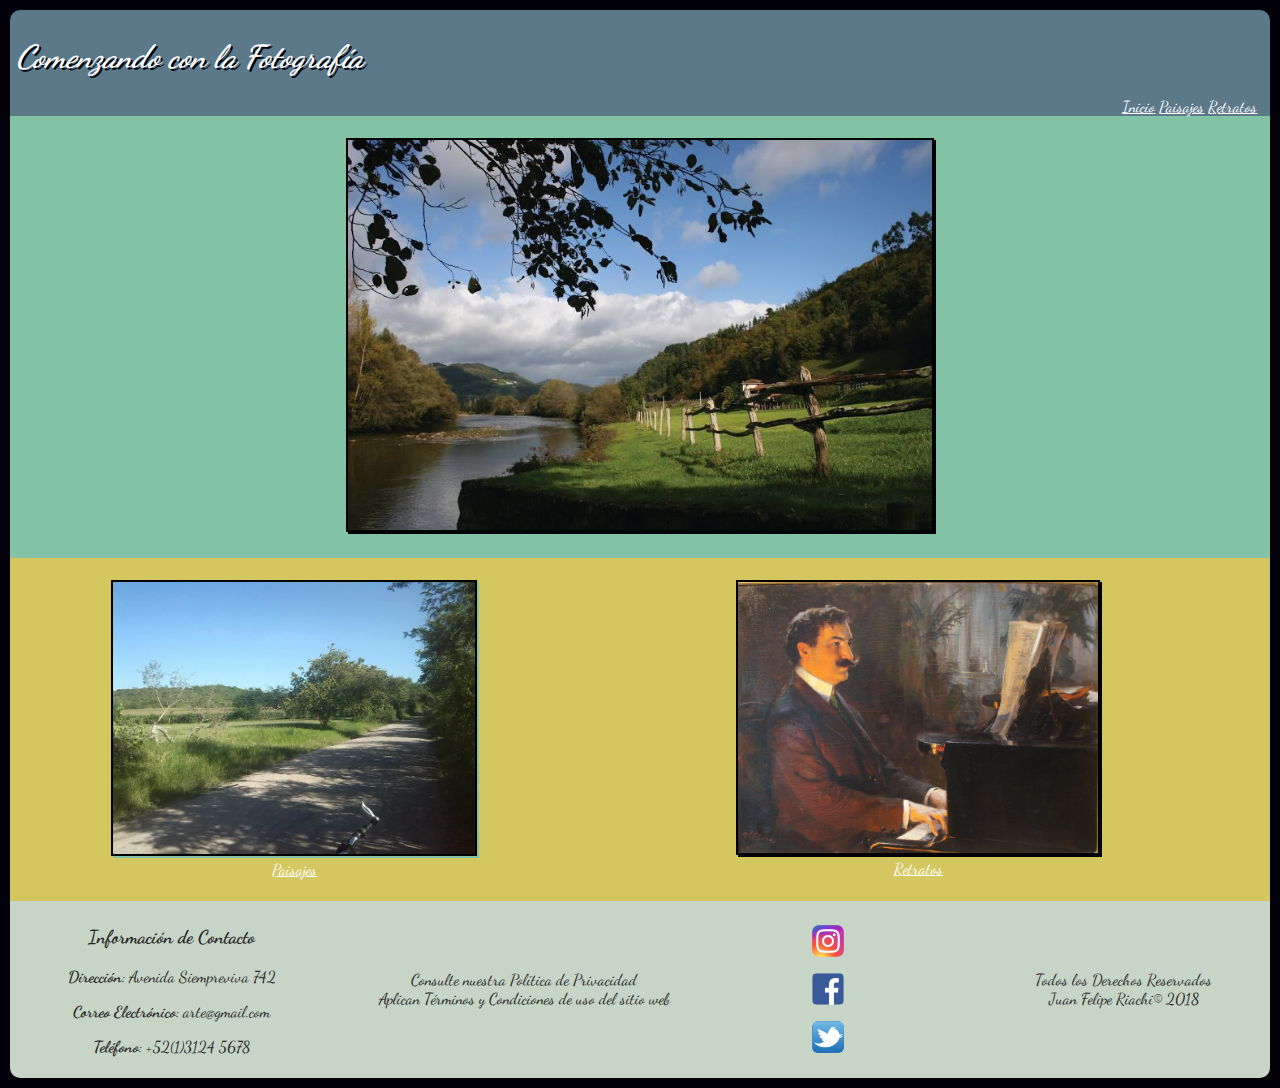
<file: index.html>
<!DOCTYPE html>
<html>
  <head>
    <meta charset="utf-8">
    <meta name="author" content="Juan Felipe Riachi">
    <meta name="description" content="proyecto_final_css">
    <meta name="viewport" content="width=device-width, user-scalable=no initial-scale=1.0">
    <link rel="stylesheet" href="css/estilos.css">
    <link href="https://fonts.googleapis.com/css?family=Dancing+Script" rel="stylesheet">
    <title>Proyecto Final CSS</title>
  </head>
  <body>
    <div class="contenido">
      <header>
        <head>
          <h1>Comenzando con la Fotografía</h1>
        <nav>
          <a href="../proyecto_final_css/index.html" id="inicio" target="_blank">Inicio</a>
          <a href="../proyecto_final_css/paisajes.html" id="paisajes" target="_blank">Paisajes</a>
          <a href="../proyecto_final_css/retratos.html" id="retratos" target="_blank">Retratos</a>
        </nav>
        </head>
      </header>
      <div id="imagen1">
        <figure>
          <figcaption>Imagen 1</figcaption>
            <img src="img/imagen1.jpg" title="imagen1" width="50%">
        </figure>
      </div>
      <div class="contenedor1">
          <div class="imagen2">
            <figure>
              <figcaption>Imagenes 2</figcaption>
                <img src="img/imagen2.jpg" title="imagen2" width="76%"><br/><a href="../proyecto_final_css/paisajes.html">Paisajes</a>
            </figure>
          </div>
          <div class="imagen3">
            <figure>
              <figcaption>Imagen 3</figcaption>
                <img src="img/imagen3.jpeg" title="imagen3" width="59%"><br/><a href="../proyecto_final_css/retratos.html" id="retratos">Retratos</a>
            </figure>
          </div>
      </div>
    </div>
  </body>
  <footer>
    <div class="contenedor2">
      <div class="contacto">
        <h3><strong>Información de Contacto</strong></h3>
        <p><strong>Dirección</strong>: Avenida Siempreviva 742
        <p><strong>Correo Electrónico</strong>: arte@gmail.com</p>
        <p><strong>Teléfono</strong>: +52(1)3124 5678</p>
      </div>
      <div class="terminos">
        <p>Consulte nuestra Política de Privacidad<br/>Aplican Términos y Condiciones de uso del sitio web</p>
      </div>
      <div class="redes_sociales">
        <a href="https://www.instagram.com/galeriaelgato/?hl=es-la" target="_blank">
          <figure>
            <figcaption>linkedinlogo</figcaption>
            <img src="img/instalogo.png" alt="perfil_linkedin" width="100%"></a>
          </figure>
        <a href="https://www.facebook.com/galerialourdessosa/" target="_blank">
          <figure>
            <figcaption>facebooklogo</figcaption>
            <img src="img/facebooklogo.png" alt="perfil_facebook" width="100%"></a>
          </figure>
        <a href="https://twitter.com/SmartGalleryBA">
          <figure>
            <figcaption>twitterlogo</figcaption>
            <img src="img/twitterlogo.png" alt="perfil_twitter" width="100%">
          </figure>
        </a>
      </div>
      <div class="derechos">
        <p>Todos los Derechos Reservados<br/>Juan Felipe Riachi© 2018</p>
      </div>
    </div>
  </footer>
</html>
</file>
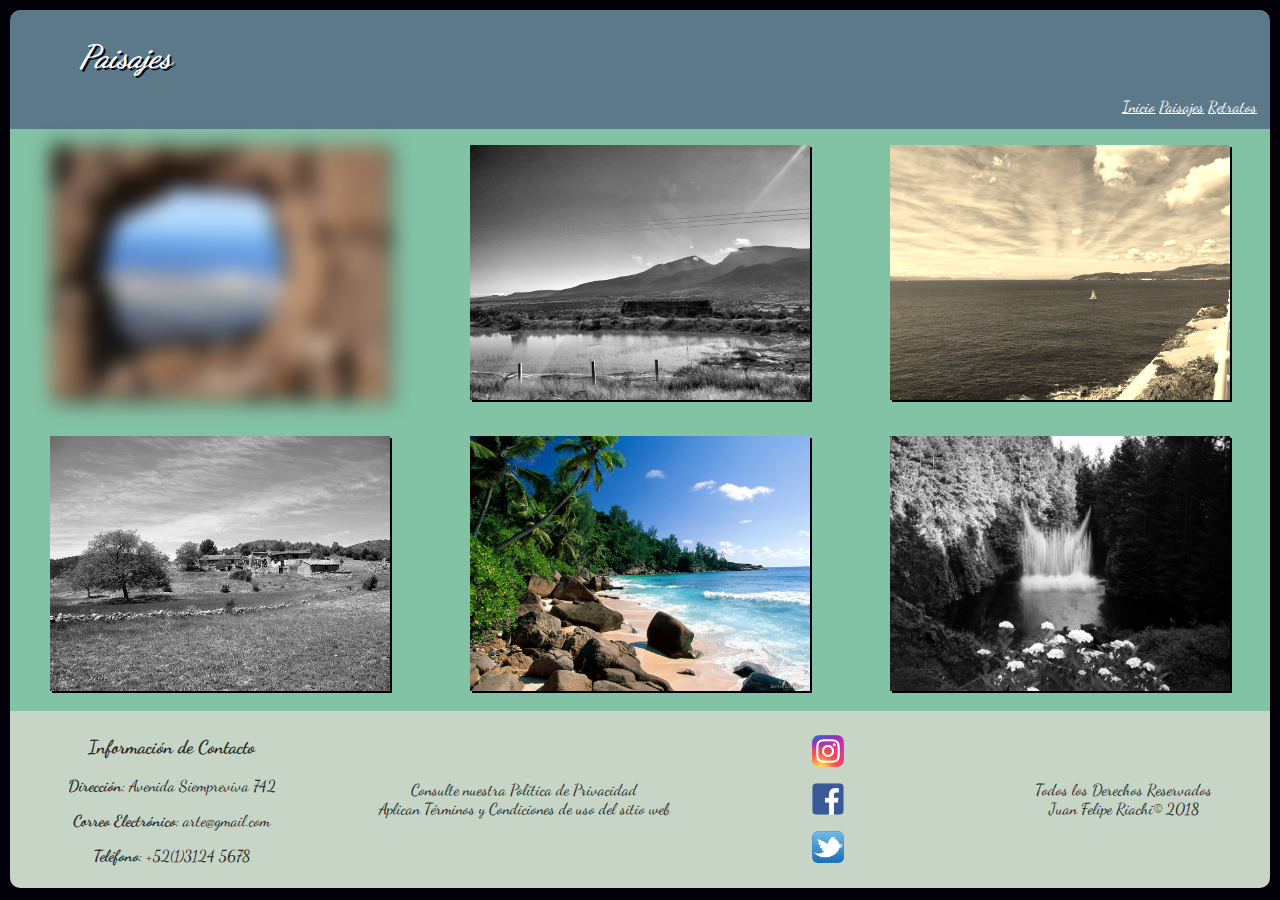
<file: paisajes.html>
<!DOCTYPE html>
<html>
  <head>
    <meta charset="utf-8">
    <meta name="author" content="Juan Felipe Riachi">
    <meta name="description" content="proyecto_final_css">
    <meta name="viewport" content="width=device-width, user-scalable=no initial-scale=1.0">
    <link rel="stylesheet" href="css/paisajes.css">
    <link href="https://fonts.googleapis.com/css?family=Dancing+Script" rel="stylesheet">
    <title>Proyecto Final CSS</title>
  </head>
  <body>
      <header>
        <head>
          <h1>Paisajes</h1>
        <nav>
          <a href="../proyecto_final_css/index.html" id="inicio" target="_blank">Inicio</a>
          <a href="../proyecto_final_css/paisajes.html" id="paisajes" target="_blank">Paisajes</a>
          <a href="../proyecto_final_css/retratos.html" id="retratos" target="_blank">Retratos</a>
        </nav>
        </head>
      </header>
      <div class="galeria1">
        <div class="paisaje1">
          <figure>
            <figcaption>Paisaje 1</figcaption>
            <img src="img/paisajes/paisaje1.jpg" title="paisaje_1" width="100%">
          </figure>
        </div>
        <div class="paisaje2">
          <figure>
            <figcaption>Paisaje 2</figcaption>
            <img src="img/paisajes/paisaje2.jpg" title="paisaje_2" width="100%">
          </figure>
        </div>
        <div class="paisaje3">
          <figure>
            <figcaption>Paisaje 3</figcaption>
            <img src="img/paisajes/paisaje3.jpeg" title="paisaje_3" width="100%">
          </figure>
        </div>
      </div>
      <div class="galeria2">
        <div class="paisaje4">
          <figure>
            <figcaption>Paisaje 4</figcaption>
            <img src="img/paisajes/paisaje4.jpg" title="paisaje_4" width="100%">
          </figure>
        </div>
        <div class="paisaje5">
          <figure>
            <figcaption>Paisaje 5</figcaption>
            <img src="img/paisajes/paisaje5.jpeg" title="paisaje_5" width="100%">
          </figure>
        </div>
        <div class="paisaje6">
          <figure>
            <figcaption>Paisaje 6</figcaption>
            <img src="img/paisajes/paisaje6.jpg" title="paisaje_6" width="100%">
          </figure>
        </div>
      </div>
  </body>
  <footer>
    <div class="contenedor2">
      <div class="contacto">
        <h3><strong>Información de Contacto</strong></h3>
        <p><strong>Dirección</strong>: Avenida Siempreviva 742
        <p><strong>Correo Electrónico</strong>: arte@gmail.com</p>
        <p><strong>Teléfono</strong>: +52(1)3124 5678</p>
      </div>
      <div class="terminos">
        <p>Consulte nuestra Política de Privacidad<br/>Aplican Términos y Condiciones de uso del sitio web</p>
      </div>
      <div class="redes_sociales">
        <a href="https://www.instagram.com/galeriaelgato/?hl=es-la" target="_blank"> <!-- todos los derechos y contenido de esta red social pertenecen a la galería el gato. Se utiliza el vinculo únicamente para efectos del presente ejercicio-->
          <figure>
            <figcaption>linkedinlogo</figcaption>
            <img src="img/instalogo.png" alt="perfil_linkedin" width="100%"></a>
          </figure>
        <a href="https://www.facebook.com/galerialourdessosa/" target="_blank">  <!-- todos los derechos y contenido de esta red social pertenecen a la galería Lourdesossa. Se utiliza el vinculo únicamente para efectos del presente ejercicio-->
          <figure>
            <figcaption>facebooklogo</figcaption>
            <img src="img/facebooklogo.png" alt="perfil_facebook" width="100%"></a>
          </figure>
        <a href="https://twitter.com/SmartGalleryBA"> <!-- todos los derechos y contenido de esta red social pertenecen a la galería SmartGalleryBA. Se utiliza el vinculo únicamente para efectos del presente ejercicio-->
          <figure>
            <figcaption>twitterlogo</figcaption>
            <img src="img/twitterlogo.png" alt="perfil_twitter" width="100%">
          </figure>
        </a>
      </div>
      <div class="derechos">
        <p>Todos los Derechos Reservados<br/>Juan Felipe Riachi© 2018</p>
      </div>
    </div>
  </footer>
</html>
</file>
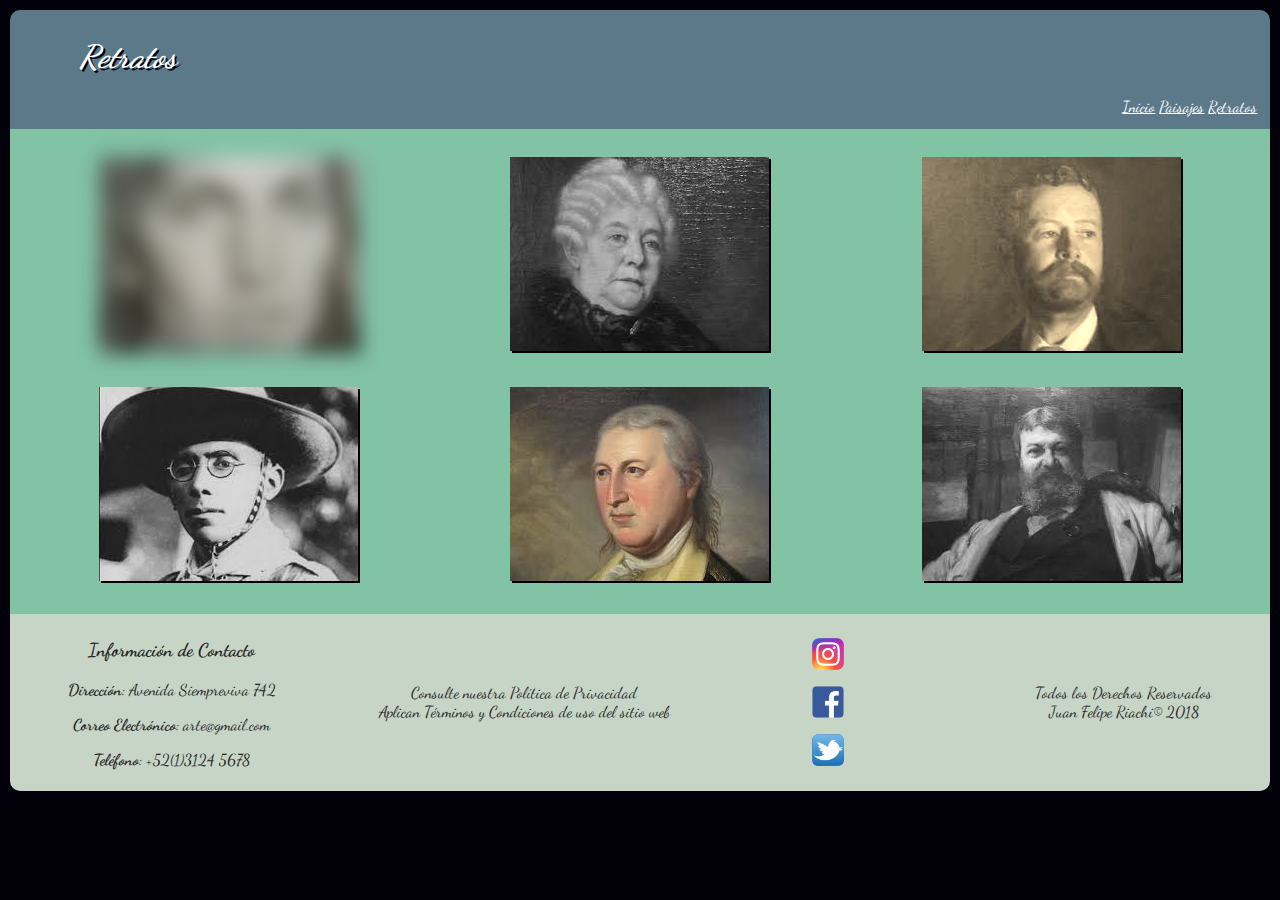
<file: retratos.html>
<!DOCTYPE html>
<html>
  <head>
    <meta charset="utf-8">
    <meta name="author" content="Juan Felipe Riachi">
    <meta name="description" content="proyecto_final_css">
    <meta name="viewport" content="width=device-width, user-scalable=no initial-scale=1.0">
    <link rel="stylesheet" href="css/retratos.css">
    <link href="https://fonts.googleapis.com/css?family=Dancing+Script" rel="stylesheet">
    <title>Proyecto Final CSS</title>
  </head>
  <body>
      <header>
        <head>
          <h1>Retratos</h1>
        <nav>
          <a href="../proyecto_final_css/index.html" id="inicio" target="_blank">Inicio</a>
          <a href="../proyecto_final_css/paisajes.html" id="paisajes" target="_blank">Paisajes</a>
          <a href="../proyecto_final_css/retratos.html" id="retratos" target="_blank">Retratos</a>
        </nav>
        </head>
      </header>
      <div class="contenedor1">
        <div class="retrato1">
          <figure>
            <figcaption>Retrato 1</figcaption>
            <img src="img/retratos/retrato1.jpeg" title="retrato_1" width="100%">
          </figure>
        </div>
        <div class="retrato2">
          <figure>
            <figcaption>Retrato 2</figcaption>
            <img src="img/retratos/retrato2.jpeg" title="retrato_2" width="100%">
          </figure>
        </div>
        <div class="retrato3">
          <figure>
            <figcaption>Retrato 3</figcaption>
            <img src="img/retratos/retrato3.jpeg" title="retrato_3" width="100%">
          </figure>
        </div>
        <div class="retrato4">
          <figure>
            <figcaption>Retrato 4</figcaption>
            <img src="img/retratos/retrato4.jpeg" title="retrato_4" width="100%">
          </figure>
        </div>
        <div class="retrato5">
          <figure>
            <figcaption>Retrato 5</figcaption>
            <img src="img/retratos/retrato5.jpeg" title="retrato_5" width="100%">
          </figure>
        </div>
        <div class="retrato6">
          <figure>
            <figcaption>Retrato 6</figcaption>
            <img src="img/retratos/retrato6.jpeg" title="retrato_6" width="100%">
          </figure>
        </div>
      </div>
  </body>
  <footer>
    <div class="contenedor2">
      <div class="contacto">
        <h3><strong>Información de Contacto</strong></h3>
        <p><strong>Dirección</strong>: Avenida Siempreviva 742
        <p><strong>Correo Electrónico</strong>: arte@gmail.com</p>
        <p><strong>Teléfono</strong>: +52(1)3124 5678</p>
      </div>
      <div class="terminos">
        <p>Consulte nuestra Política de Privacidad<br/>Aplican Términos y Condiciones de uso del sitio web</p>
      </div>
      <div class="redes_sociales">
        <a href="https://www.instagram.com/galeriaelgato/?hl=es-la" target="_blank">
          <figure>
            <figcaption>linkedinlogo</figcaption>
            <img src="img/instalogo.png" alt="perfil_linkedin" width="100%"></a>
          </figure>
        <a href="https://www.facebook.com/galerialourdessosa/" target="_blank">
          <figure>
            <figcaption>facebooklogo</figcaption>
            <img src="img/facebooklogo.png" alt="perfil_facebook" width="100%"></a>
          </figure>
        <a href="https://twitter.com/SmartGalleryBA">
          <figure>
            <figcaption>twitterlogo</figcaption>
            <img src="img/twitterlogo.png" alt="perfil_twitter" width="100%"></a>
          </figure>
      </div>
      <div class="derechos">
        <p>Todos los Derechos Reservados<br/>Juan Felipe Riachi© 2018</p>
      </div>
    </div>
  </footer>
</html>
</file>
<file: css/estilos.css>
@-webkit-keyframes slidein{
  0%{
    margin-top: 150%;
    width: 300%
  }
  60%{
    margin-top: 80%;
    width: 200%
  }
  100%{
    margin-top: -5%;
    width: 100%
  }
}


body{
  margin: 10px;
  background-color: #02010a;
}

img{
  box-shadow: 2px 2px #02010a;
}

header{
  background-color: #5b7989;
  color: white;
  border-radius: 10px 10px 0 0;
  text-align: left;
  padding-left: 0.5%;
  padding-top: 0.5%;
}
header h1{
  font-size: 2em;
  font-family: "Dancing Script";
  font-style: italic;
  text-shadow: 2px 2px #02010a;
  text-decoration: none;
  animation: slidein 0.5s;
}

@media (min-width:300px) and (max-width:720px)/*movil*/ {
  header{
    text-align: center;
  }
}

nav {
  font-family: "Dancing Script";
  text-align: right;
  padding-right: 1%;
}

@media (min-width:300px) and (max-width:720px)/*movil*/ {
  nav{
    text-align: center;
  }
}

a {
  color: white;
  text-align: right;
}

a:visited {
  color: white;
}

figcaption {
  display: none;
}

#imagen1 {
  text-align: center;
  background-color: #82c3a6;
  padding: 0.5%;
}

#imagen1 img{
  border: solid 2px black;
}

.contenedor1{
  padding: 0.5%;
  background-color: #d5c75f;
  display: flex;
  flex-direction: row;
  justify-content: space-around;
  font-family: "Dancing Script";
  color: white;
  text-align: center;
}

@media (min-width:300px) and (max-width:720px)/*movil*/{
  .contenedor1{
    display: flex;
    flex-direction: column;
  }
}

.contenedor1 img{
  border: solid 2px black;
}

.imagen2 img{
  box-shadow: 2px 2px #82c3a6;
}

.imagen2:hover{
  transform: rotate(10deg);
}

.imagen3 img{
  box-shadow: #82c3a6;
}

.imagen3:hover img{
  transform: translate(20px,-5px);
}

footer{
  background-color: #C6d5c5;
  padding: 0.5%;
  border-radius: 0px 0px 10px 10px;
  font-family: "Dancing Script";
  color: #262626;
  text-align: center;
}

footer img{
  box-shadow: none;
  border-radius: 5px;
}

.contenedor2{
  display: flex;
  flex-direction: row;
  flex-wrap: nowrap;
  align-items: center;
  justify-content: space-around;
}

@media (min-width:300px) and (max-width:720px)/*movil*/{
  .contenedor2{
    display: flex;
    flex-direction: column;
  }
}

.redes_sociales{
  width: 10em;
}

.redes_sociales img{
  width: 2em;
  margin-right: 0px;
  display: flex;
  align-self: center;
}
</file>
<file: css/paisajes.css>
@-webkit-keyframes slidein{
  0%{
    margin-top: 150%;
    width: 300%
  }
  60%{
    margin-top: 80%;
    width: 200%
  }
  100%{
    margin-top: -5%;
    width: 100%
  }
}


body{
  margin: 10px;
  background-color: #02010a;
}

img{
  box-shadow: 2px 2px #02010a;
}

header{
  background-color: #5b7989;
  color: white;
  border-radius: 10px 10px 0 0;
  text-align: left;
  padding-left: 0.5%;
  padding-top: 0.5%;
}
header h1{
  font-size: 2em;
  font-family: "Dancing Script";
  font-style: italic;
  text-shadow: 2px 2px #02010a;
  text-decoration: none;
  padding-left: 5%;
  animation: slidein 0.5s;
}

@media (min-width:300px) and (max-width:720px)/*movil*/ {
  header{
    text-align: center;
  }
}

nav {
  font-family: "Dancing Script";
  text-align: right;
  padding-right: 1%;
  padding-bottom: 1%;
}

@media (min-width:300px) and (max-width:720px)/*movil*/ {
  nav{
    text-align: center;
  }
}

a {
  color: white;
  text-align: right;
}

a:visited {
  color: white;
}

figcaption {
  display: none;
}

.galeria1{
  display: flex;
  background-color: #82c3a6;
  justify-content: space-around;
}

@media (min-width:300px) and (max-width:720px)/*movil*/{
  .galeria1 {
    display: sflex;
    flex-direction: column;
  }
}

.galeria2{
  display: flex;
  background-color: #82c3a6;
  justify-content: space-around;
}

@media (min-width:300px) and (max-width:720px)/*movil*/{
  .galeria2 {
    display: flex;
    flex-direction: column;
  }
}

.paisaje1 img{
    -webkit-filter: blur(10px);
    filter: blur(10px);
}

.paisaje2 img{
  -webkit-filter: grayscale (100%);
  filter: grayscale(100%);
}

.paisaje3 img{
  -webkit-filter: sepia(90%);
  filter: sepia(90%);
}

.paisaje4 img{
  -webkit-filter: grayscale (100%);
  filter: grayscale(100%);
}

.paisaje6 img{
  -webkit-filter: grayscale (100%);
  filter: grayscale(100%);
}

footer{
  background-color: #C6d5c5;
  padding: 0.5%;
  border-radius: 0px 0px 10px 10px;
  font-family: "Dancing Script";
  color: #262626;
  text-align: center;
}

footer img{
  box-shadow: none;
  border-radius: 5px;
}

.contenedor2{
  display: flex;
  flex-direction: row;
  flex-wrap: nowrap;
  align-items: center;
  justify-content: space-around;
}

@media (min-width:300px) and (max-width:720px)/*movil*/{
  .contenedor2{
    display: flex;
    flex-direction: column;
  }
}

.redes_sociales{
  width: 10em;
}

.redes_sociales img{
  width: 2em;
  margin-right: 0px;
  display: flex;
  align-self: center;
}
</file>
<file: css/retratos.css>
@-webkit-keyframes slidein{
  0%{
    margin-top: 150%;
    width: 300%
  }
  60%{
    margin-top: 80%;
    width: 200%
  }
  100%{
    margin-top: -5%;
    width: 100%
  }
}


body{
  margin: 10px;
  background-color: #02010a;
}

img{
  box-shadow: 2px 2px #02010a;
}

header{
  background-color: #5b7989;
  color: white;
  border-radius: 10px 10px 0 0;
  text-align: left;
  padding-left: 0.5%;
  padding-top: 0.5%;

}
header h1{
  font-size: 2em;
  font-family: "Dancing Script";
  font-style: italic;
  text-shadow: 2px 2px #02010a;
  text-decoration: none;
  padding-left: 5%;
  animation-name: slidein;
  animation-duration: 0.5s;
}

@media (min-width:300px) and (max-width:720px)/*movil*/ {
  header{
    text-align: center;
  }
}

nav {
  font-family: "Dancing Script";
  text-align: right;
  padding-right: 1%;
  padding-bottom: 1%;
}

@media (min-width:300px) and (max-width:720px)/*movil*/ {
  nav{
    text-align: center;
  }
}

a {
  color: white;
  text-align: right;
}

a:visited {
  color: white;
}

figcaption {
  display: none;
}

.contenedor1{
  background-color: #82c3a6;
  padding: 1%;
  text-align: center;
  display: flex;
  flex-direction: row;
  flex-wrap: wrap;
  align-items: center;
  justify-content: space-around;
}

@media (min-width:300px) and (max-width:720px)/*movil*/{
  .contenedor1 {
    display: flex;
    flex-direction: column;
  }
}

.retrato1 img{
    -webkit-filter: blur(10px);
    filter: blur(10px);
}

.retrato2 img{
  -webkit-filter: grayscale (100%);
  filter: grayscale(100%);
}

.retrato3 img{
  -webkit-filter: sepia(90%);
  filter: sepia(90%);
}

.retrato4 img{
  -webkit-filter: grayscale (100%);
  filter: grayscale(100%);
}

.retrato6 img{
  -webkit-filter: grayscale (100%);
  filter: grayscale(100%);
}

footer{
  background-color: #C6d5c5;
  padding: 0.5%;
  border-radius: 0px 0px 10px 10px;
  font-family: "Dancing Script";
  color: #262626;
  text-align: center;
}

footer img{
  box-shadow: none;
  border-radius: 5px;
}

.contenedor2{
  display: flex;
  flex-direction: row;
  flex-wrap: nowrap;
  align-items: center;
  justify-content: space-around;
}

@media (min-width:300px) and (max-width:720px)/*movil*/{
  .contenedor2{
    display: flex;
    flex-direction: column;
  }
}

.redes_sociales{
  width: 10em;
}

.redes_sociales img{
  width: 2em;
  margin-right: 0px;
  display: flex;
  align-self: center;
}
</file>
